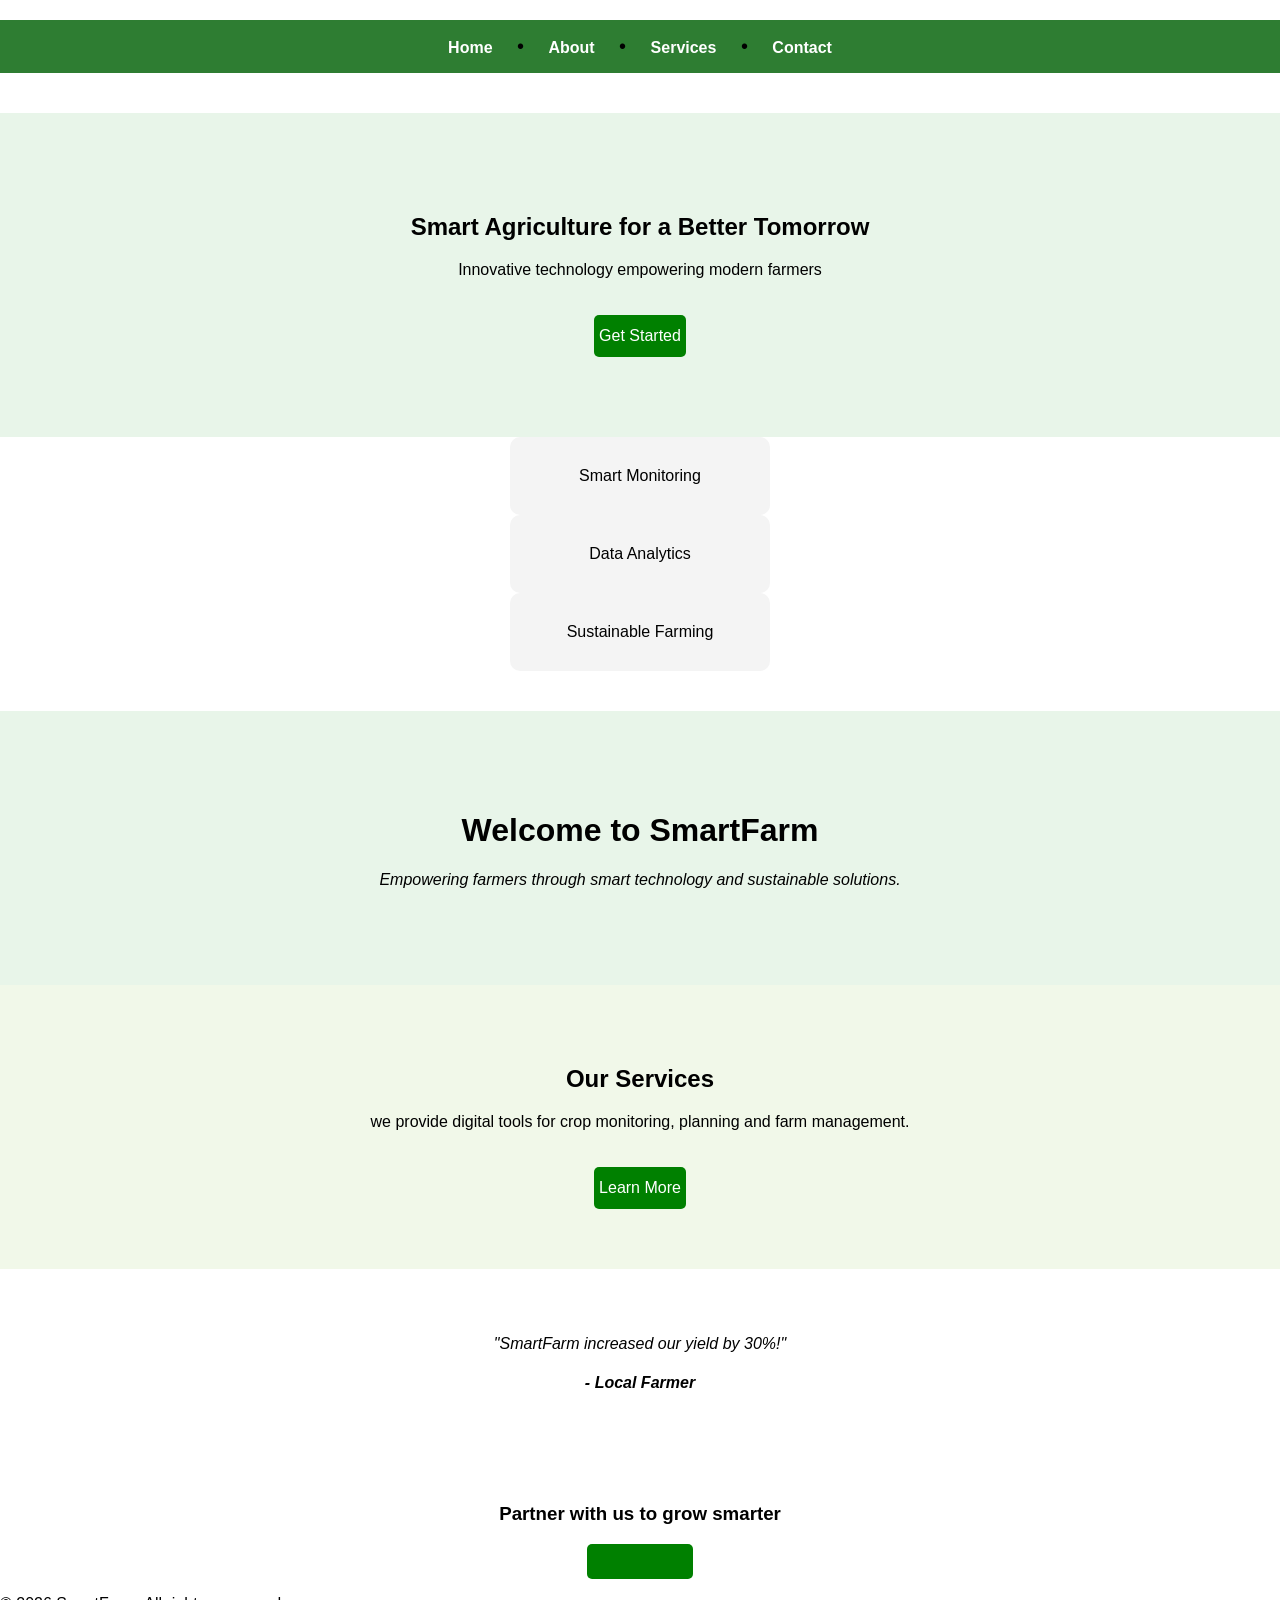
<file: index.html>
<!DOCTYPE html>
<html>
<head>
  <title>Agritech</title>
  <link rel="stylesheet" href="style.css">
</head>
<body>

  <!-- NAVBAR -->
<nav>
  <a href="index.html">Home</a>
  <span class="dot">•</span>
  <a href="about.html">About</a>
  <span class="dot">•</span>
  <a href="services.html">Services</a>
  <span class="dot">•</span>
  <a href="contact.html">Contact</a>
</nav>

<!--HERO SECTION-->
<section class="hero">
  <h1>Smart Agriculture for a Better Tomorrow</h1>
  <p>Innovative technology empowering modern farmers</p>
  <a href="services.html" class="btn">Get Started</a>

  <!--FEATURE SECTION (STEP 2)-->
</section>
<center>
<div class="feature-box">Smart Monitoring</div>
<div class="feature-box">Data Analytics</div>
<div class="feature-box">Sustainable Farming</div>
</center>
</section>

<div class="hero">
  <h1>Welcome to SmartFarm</h1>
  <p class="tagline">
    Empowering farmers through smart technology and sustainable solutions.
  </p>
</div>

<!--SERVICES PREVIEW (STEP 3)-->
<section class="services-preview">
  <h2>Our Services</h2>
  <p>we provide digital tools for crop monitoring, planning and farm management.</p>
  <a href="services.html" class="btn">Learn More</a>
</section>

<!--TESTIMONIAL (STEP 4)-->
<section class="testimonial">
  <p>"SmartFarm increased our yield by 30%!"</p>
  <h4>- Local Farmer</h4>
</section>

<div class="cta">
  <h3>Partner with us to grow smarter</h3>
  <button>Contact Us</button>
</div>

<!--FOOTER (STEP 5)-->
<footer>
  <p>&copy; 2026 SmartFarm. All rights reeserved.</p>
</footer>
</body>
</html>
</file>
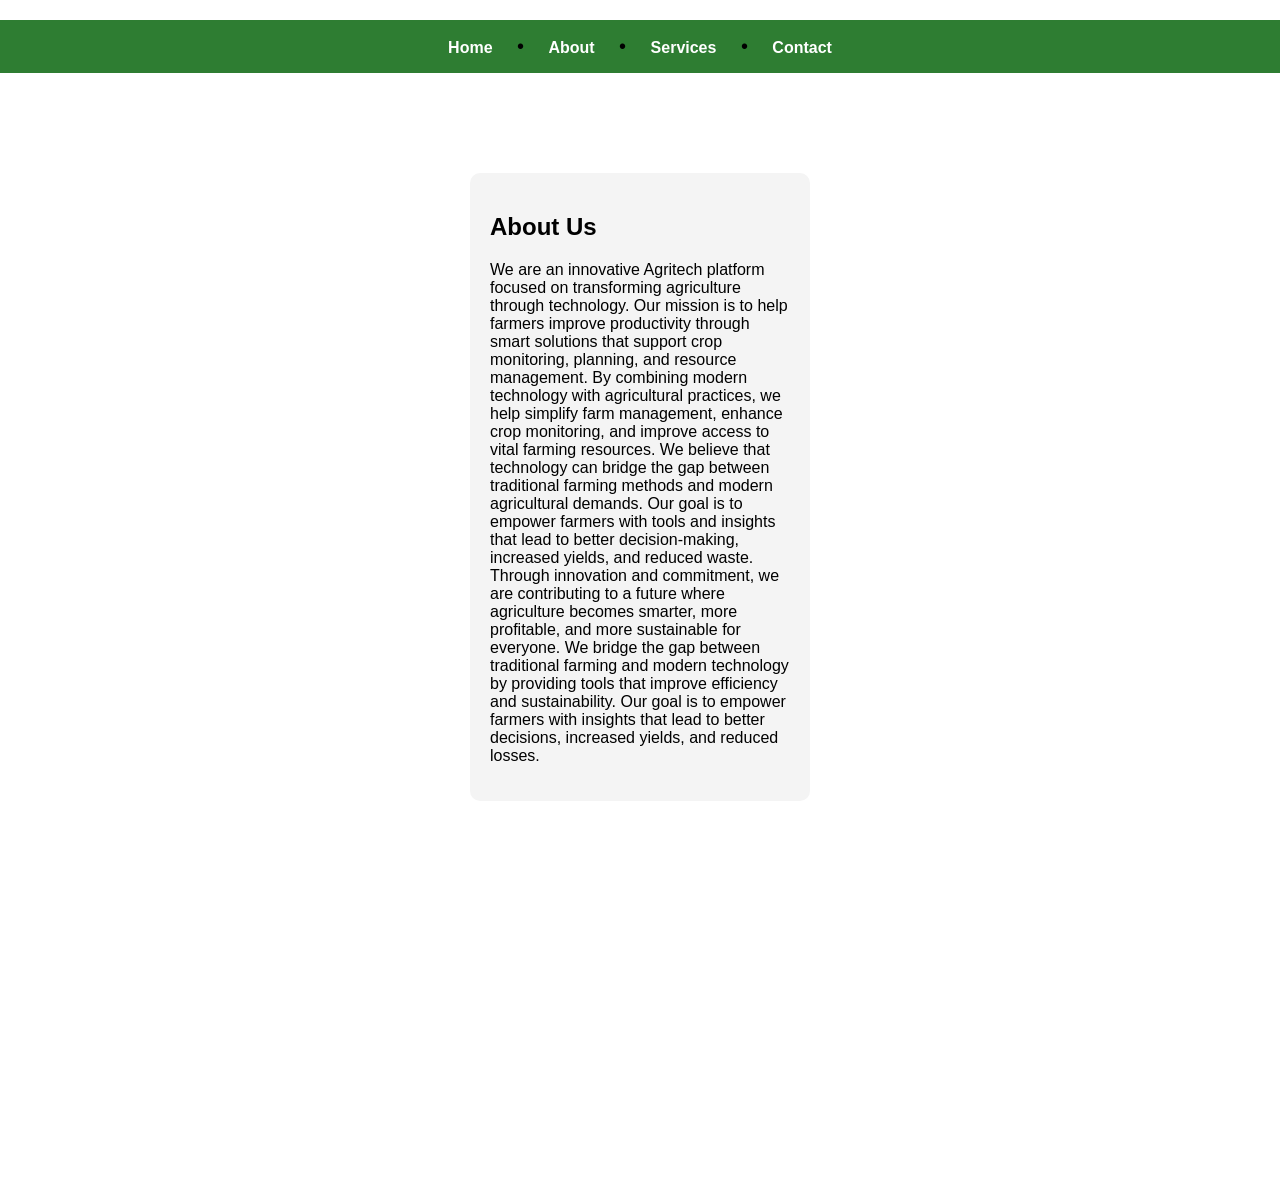
<file: About.html>
<!DOCTYPE html>
<html>
<head>
  <title>About</title>
  <link rel="stylesheet" href="style.css">
</head>

<body>

<nav>
  <a href="index.html">Home</a>
  <span class="dot">•</span>
  <a href="about.html">About</a>
  <span class="dot">•</span>
  <a href="services.html">Services</a>
  <span class="dot">•</span>
  <a href="contact.html">Contact</a>
</nav>

<section class="about-us">
  <div class="about-card">
    <h2>About Us</h2>
    <p>
    We are an innovative Agritech platform focused on transforming agriculture
    through technology. Our mission is to help farmers improve productivity
    through smart solutions that support crop monitoring, planning, and
    resource management.

     By combining modern technology with agricultural practices, we help
    simplify farm management, enhance crop monitoring, and improve access to
    vital farming resources. We believe that technology can bridge the gap
    between traditional farming methods and modern agricultural demands.

    Our goal is to empower farmers with tools and insights that lead to better
    decision-making, increased yields, and reduced waste. Through innovation
    and commitment, we are contributing to a future where agriculture becomes
    smarter, more profitable, and more sustainable for everyone.

    We bridge the gap between traditional farming and modern technology by
    providing tools that improve efficiency and sustainability. Our goal is
    to empower farmers with insights that lead to better decisions,
    increased yields, and reduced losses.
  </p>
  </div>
</section>

</body>
</html>
</file>
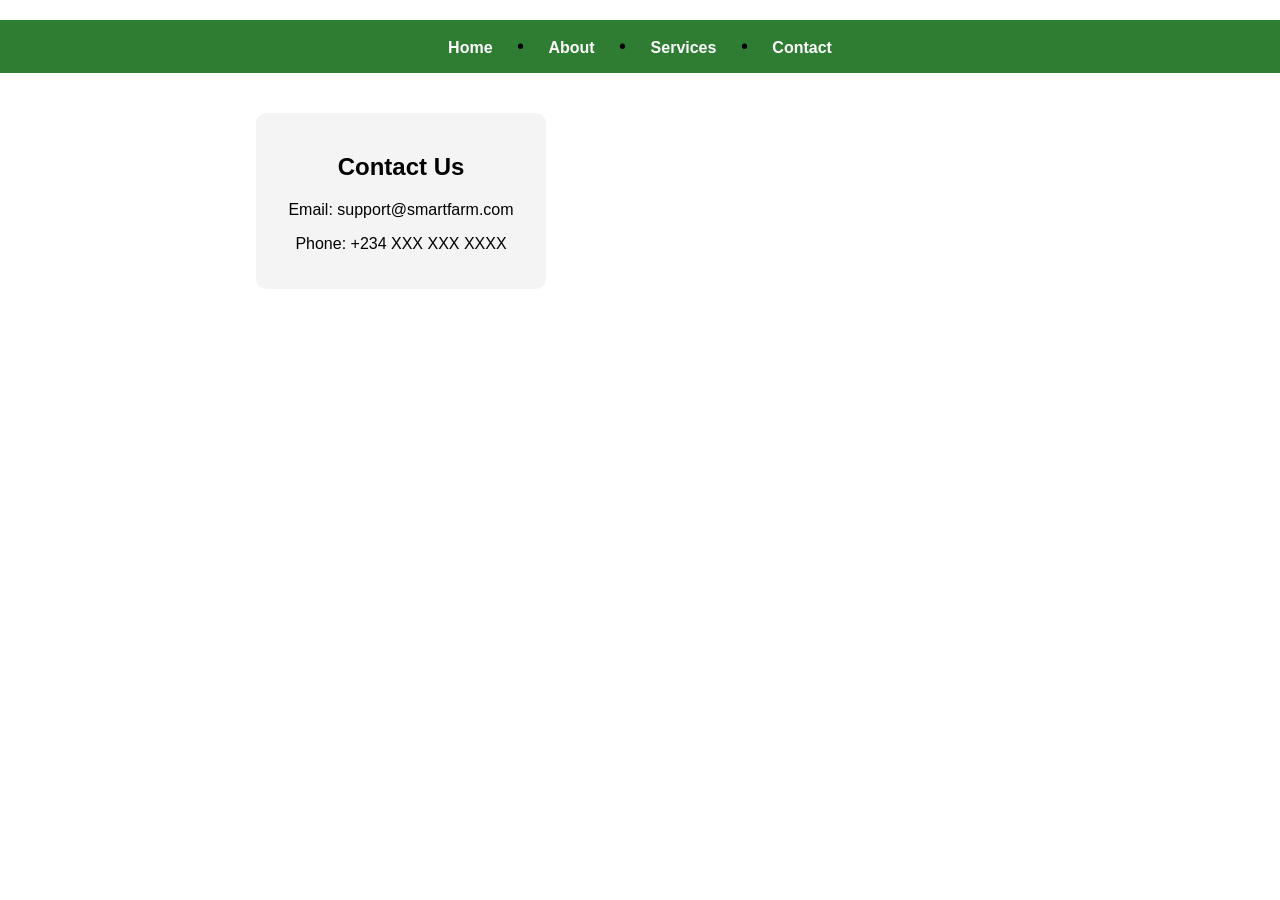
<file: contact.html>
<!DOCTYPE html>
<html>
<head>
  <title>Contact</title>
  <link rel="stylesheet" href="style.css">
</head>

<body>

<nav>
  <a href="index.html">Home</a>
  <span class="dot">•</span>
  <a href="about.html">About</a>
  <span class="dot">•</span>
  <a href="services.html">Services</a>
  <span class="dot">•</span>
  <a href="contact.html">Contact</a>
</nav>

<section class="contact">
  <div class="card">
     <h2>Contact Us</h2>
  <p>Email: support@smartfarm.com</p>
  <p>Phone: +234 XXX XXX XXXX</p>
  </div>
 
</section>

</body>
</html>
</file>
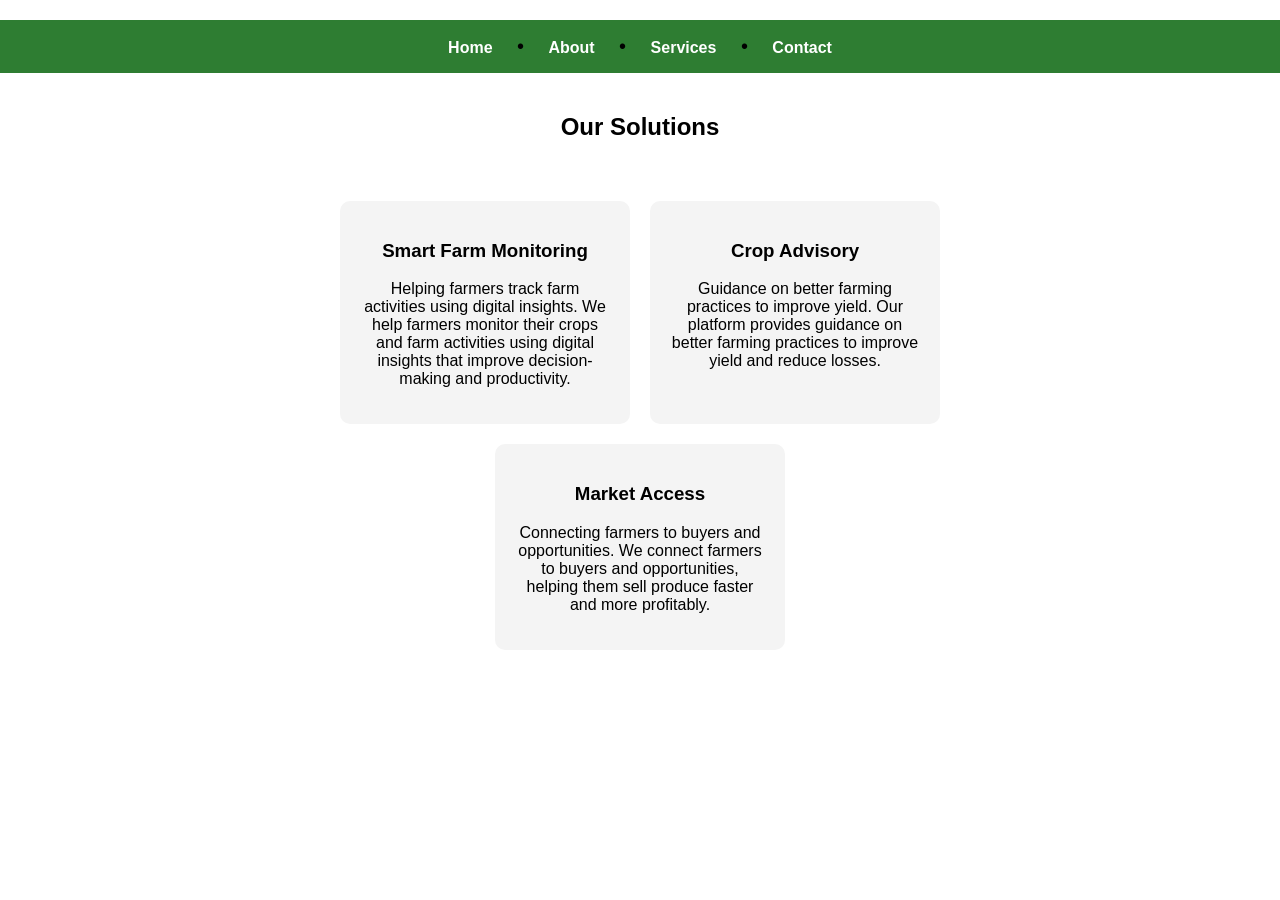
<file: services.html>
<!DOCTYPE html>
<html>
<head>
  <title>Services</title>
  <link rel="stylesheet" href="style.css">
  <link rel="stylesheet" href="https://cdnjs.cloudflare.com/ajax/libs/font-awesome/6.4.0/css/all.min.css">
</head>

<body>

<nav>
  <a href="index.html">Home</a>
  <span class="dot">•</span>
  <a href="about.html">About</a>
  <span class="dot">•</span>
  <a href="services.html">Services</a>
  <span class="dot">•</span>
  <a href="contact.html">Contact</a>
</nav>

<section class="services">
  <h2>Our Solutions</h2>

  <div class="service-container">

    <div class="card">
      <h3>Smart Farm Monitoring</h3>
      <p>Helping farmers track farm activities using digital insights.  We help farmers monitor their crops and farm activities using
        digital insights that improve decision-making and productivity.</p>
    </div>

    <div class="card">
      <h3>Crop Advisory</h3>
      <p>Guidance on better farming practices to improve yield.  Our platform provides guidance on better farming practices
        to improve yield and reduce losses.</p>
    </div>

    <div class="card">
      <h3>Market Access</h3>
      <p>Connecting farmers to buyers and opportunities.  We connect farmers to buyers and opportunities,
        helping them sell produce faster and more profitably.</p>
    </div>

  </div>
</section>

</body>
</html>
</file>
<file: style.css>
body {
  font-family: Arial, sans-serif;
  margin: 0;
  padding: 0;
}

nav {
  text-align: center;
  margin-top: 20px;
  background: #2e7d32;
  padding: 15px 0;
}

nav a {
  text-decoration: none;
  color: white;
  font-weight: bold;
  margin: 0 20px;
  text-decoration: none;
}

.nav a:hover {
  color: green;
}

.dot {
  font-size: 20px;
}

.hero {
  text-align: center;
  margin-top: 40px;
  padding: 80px 20px;
  background: #e8f5e9;
}
.hero button {
  padding: 12px 25px;
  background: green;
  color: white;
  border: none;
  border-radius: 5px;
  cursor: pointer;
}

.tagline {
  font-style: italic;
  margin-top: 10px;
}

.about, .services, .contact {
  text-align: center;
  width: 60%;
  margin: 40px auto;
}

.service-container {
  display: flex;
  justify-content: center;
  gap: 20px;
  margin-top: 20px;
  flex-wrap: wrap;
  padding: 40px;
}

.card {
  background: #f4f4f4;
  padding: 20px;
  width: 250px;
  border-radius: 10px;
  text-align: center;
}

.cta {
  text-align: center;
  margin-top: 40px;
}

.cta button {
  padding: 10px 20px;
  border: none;
  background: green;
  color: green;
  border-radius: 5px;
  cursor: pointer;
}
.about-card {
  width: 300px;
  margin: 400px auto;
  background: #f4f4f4;
  padding: 20px;
  border-radius: 10px;
  margin-top: 100px;
}
.about-us {
  display: flex;
  justify-content: center;
}
.footer {
  text-align: center;
  padding: 20px;
  background: green;
  color: white;
}

@media (max-width: 768px) {
  .services-container {
    flex-direction: column;
    align-items: center;
  }
}
.btn {
  display: inline-block;
  margin-top: 20px;
  padding: 12px 5px;
  background: green;
  color: white;
  text-decoration: none;
  border-radius: 5px;
  transition: 0.3s;
}

.btn:hover {
  background: darkgreen;
  transform: scale(1.05);
}

.features {
  display: flex;
  justify-content: center;
  gap: 20px;
  padding: 40px;
}

.feature-box {
  background: #f4f4f4;
  padding: 30px;
  border-radius: 10px;
  width: 200px;
  text-align: center;
}

.services-preview {
text-align: center;
padding: 60px 20px;
background: #f1f8e9;
}

.testimonial {
  text-align: center;
  padding: 50px;
  font-style: italic;
}

.section {
  text-align: center;
  padding: 30px;
  width: auto;
  margin: 15px;
}
</file>
